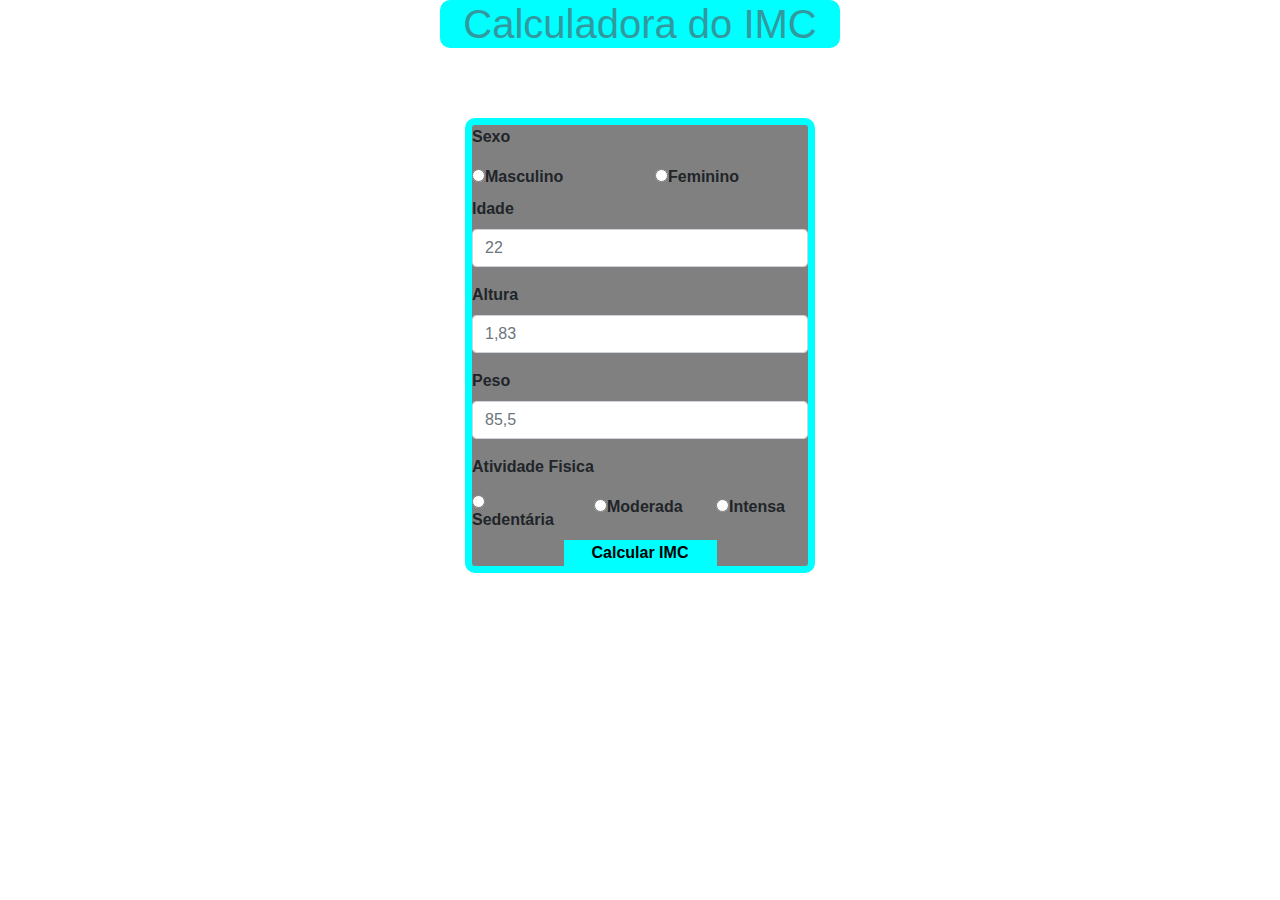
<file: Trabalho 01 - Calculadora IMC/IMC.html>
<DOCTYPE html>
	<head>
		<title>:: Calculadora de IMC ::</title>
		<meta charset="utf-8"/>

		<link rel="stylesheet" href="css/bootstrap.min.css">

		<style type="text/css">

			label{
				font-weight: bold;
			}
			.FormCentralizado{
				width: 350;
    			margin: 70 auto;
    			background-color: gray;
			}
			.TituloCentralizado{
				width: 400;
				margin: 0 auto;
			}

		</style>

	</head>
	<body>
		
		<div>
			<div class="container">
				<div class="TituloCentralizado"> <h1 style="background-color: rgb(0,255,255); border-radius: 10px; color: rgb(50,153,159); text-align: center;"> Calculadora do IMC </h1> </div>	
		  		<form class="FormCentralizado" style="border: 7px solid rgb(0,255,255); border-radius: 10px;">
					<p><strong> Sexo </strong></p>
		  				 <div class="row">
						    <div class="col-6">
						      	<label for='male'><input id='male' type="radio" value="male" name="gender">Masculino</label>
						   	</div>

						    <div class="col-6">
						      	<label for='female'><input id='female' type="radio" value="female" name="gender">Feminino</label>
						   	 </div>
						  </div>
						
		  			<div class="form-group">
					    <label for="age">Idade</label>
					    <input type="number" step="any" class="form-control" id="age" placeholder="22" maxlength="3">
					 </div>

					<div class="form-group">
					   	<label for="height">Altura</label>
					    <input type="number" step="any" class="form-control" id="height" placeholder="1,83" maxlength="3">
					</div>

					<div class="form-group">
					   	<label for="weight">Peso</label>
					    <input type="number" step="any" class="form-control" id="weight" placeholder="85,5" maxlength="5">
					</div>

					<p><strong> Atividade Fisica </strong></p>
					<div class="row">
						<div class="col-4">
							<label for="athleticActivity_1"><input value="Sedentaria" name="athleticActivity" type="radio" >Sedentária</label>
						</div>

						<div class="col-4">
						    <label for="athleticActivity_2"><input value="moderada" name="athleticActivity" type="radio" >Moderada</label>
						</div>

						<div class="col-4">
						    <label for="athleticActivity_3"><input value="intensa" name="athleticActivity" type="radio" >Intensa</label>
						</div>
					</div>	

					<div class="row">
						<div class="col-6 offset-3">	
							<button style="width: 100%; background-color: rgb(0,255,255); color: black; border: none" onclick="CalculoIMC()"><strong>Calcular IMC</strong></button>

						</div>
					</div>
		   	
				</form>
			</div>
		</div>

		<script type="text/javascript">
			var PesoInput =  document.getElementById("weight");
			var AlturaInput = document.getElementById("height");
	
			function CalculoIMC(){
				var Altura = AlturaInput.value;
				var Peso = PesoInput.value;
				var Resultado;

				if(Altura == "" || Peso == "" ){
					alert("Peso ou Altura Invalido!!!!\nEntre com os dados novamente!");
					return;
				}

				Resultado = Peso / Math.pow(Altura,2);
				if(Resultado <= 16.9){
					alert("Seu Indice de Massa Corporal é " + Resultado.toFixed(2) + "\n Classificação: MUITO ABAIXO DO PESO \nTenha muito cuidado, você corre risco de: Queda de cabelo, infertilidade e ausência menstrual");
				}

				else if(Resultado >= 17 && Resultado <= 18.4){
					alert("Seu Indice de Massa Corporal é " + Resultado.toFixed(2) + "\n Classificação: ABAIXO DO PESO \nTenha muito cuidado, você corre risco de: Fadiga, stress e ansiedade");
				}

				else if(Resultado >= 18.5 && Resultado <= 24.9 ){
					alert("Seu Indice de Massa Corporal é " + Resultado.toFixed(2) + "\n Classificação: PESO NORMAL \nParabéns, você tem menor risco de doenças cardíacas e vasculares");
				}

				else if(Resultado >= 25 && Resultado <= 29.9){
					alert("Seu Indice de Massa Corporal é " + Resultado.toFixed(2) + "\n Classificação: ACIMA DO PESO \nTenha muito cuidado, você corre risco de: Fadiga, má circulação e varizes");
				}

				else if(Resultado >= 30 && Resultado <= 34.9){
					alert("Seu Indice de Massa Corporal é " + Resultado.toFixed(2) + "\n Classificação: OBESIDADE GRAU 1 \nTenha muito cuidado, você corre risco de: Diabetes, angina, infarto e aterosclerose");
				}

				else if(Resultado >= 35 && Resultado <= 40){
					alert("Seu Indice de Massa Corporal é " + Resultado.toFixed(2) + "\n Classificação: OBESIDADE GRAU 2 \nTenha muito cuidado, você corre risco de: Apneia do sono e falta de ar");
				}

				else if(Resultado > 40){
					alert("Seu Indice de Massa Corporal é " + Resultado.toFixed(2) + "\n Classificação: OBESIDADE GRAU 3 \nTenha muito cuidado, você corre risco de: Refluxo, dificuldade para se mover, escaras, diabetes, infarto e AVC");
				}
				return;

				alert("Seu Indice de Massa Corporal é " + Resultado.toFixed(2));
			}
		</script>

	</body>


</html>
</file>
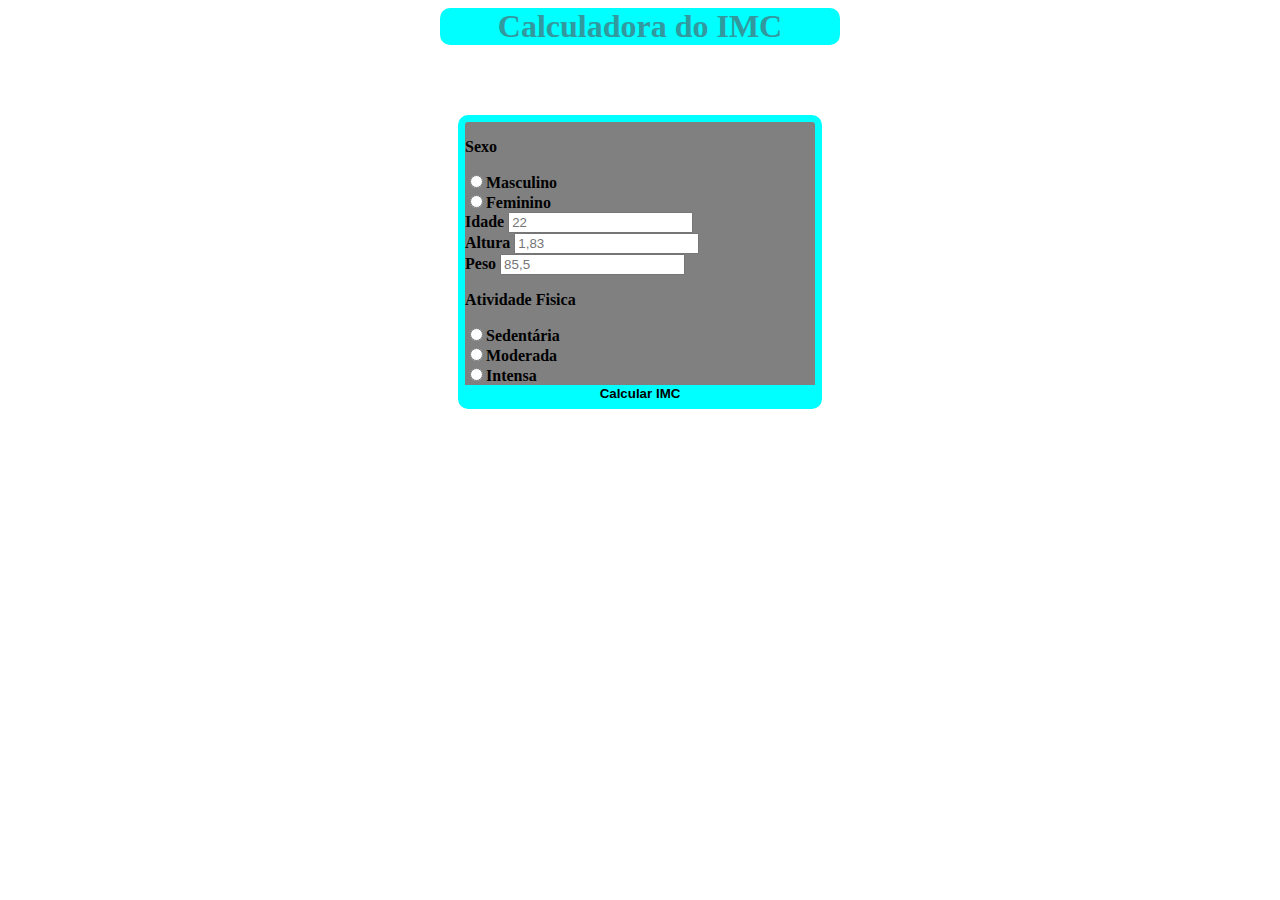
<file: 1°Trabalho/Calculadora_IMC/IMC.html>
<DOCTYPE html>
	<head>
		<title>:: Calculadora de IMC ::</title>
		<meta charset="utf-8"/>

		<link rel="stylesheet" href="https://stackpath.bootstrapcdn.com/bootstrap/4.1.0/css/bootstrap.min.css" integrity="sha384-9gVQ4dYFwwWSjIDZnLEWnxCjeSWFphJiwGPXr1jddIhOegiu1FwO5qRGvFXOdJZ4" crossorigin="anonymous">

		<style type="text/css">

			label{
				font-weight: bold;
			}
			.FormCentralizado{
				width: 350;
    			margin: 70 auto;
    			background-color: gray;
			}
			.TituloCentralizado{
				width: 400;
				margin: 0 auto;
			}

		</style>

	</head>
	<body>
		
		<div>
			<div class="container">
				<div class="TituloCentralizado"> <h1 style="background-color: rgb(0,255,255); border-radius: 10px; color: rgb(50,153,159); text-align: center;"> Calculadora do IMC </h1> </div>	
		  		<form class="FormCentralizado" style="border: 7px solid rgb(0,255,255); border-radius: 10px;">
					<p><strong> Sexo </strong></p>
		  				 <div class="row">
						    <div class="col-6">
						      	<label for='male'><input id='male' type="radio" value="male" name="gender">Masculino</label>
						   	</div>

						    <div class="col-6">
						      	<label for='female'><input id='female' type="radio" value="female" name="gender">Feminino</label>
						   	 </div>
						  </div>
						
		  			<div class="form-group">
					    <label for="age">Idade</label>
					    <input type="number" step="any" class="form-control" id="age" placeholder="22" maxlength="3">
					 </div>

					<div class="form-group">
					   	<label for="height">Altura</label>
					    <input type="number" step="any" class="form-control" id="height" placeholder="1,83" maxlength="3">
					</div>

					<div class="form-group">
					   	<label for="weight">Peso</label>
					    <input type="number" step="any" class="form-control" id="weight" placeholder="85,5" maxlength="5">
					</div>

					<p><strong> Atividade Fisica </strong></p>
					<div class="row">
						<div class="col-4">
							<label for="athleticActivity_1"><input value="Sedentaria" name="athleticActivity" type="radio" >Sedentária</label>
						</div>

						<div class="col-4">
						    <label for="athleticActivity_2"><input value="moderada" name="athleticActivity" type="radio" >Moderada</label>
						</div>

						<div class="col-4">
						    <label for="athleticActivity_3"><input value="intensa" name="athleticActivity" type="radio" >Intensa</label>
						</div>
					</div>	

					<div class="row">
						<div class="col-6 offset-3">	
							<button style="width: 100%; background-color: rgb(0,255,255); color: black; border: none" onclick="CalculoIMC()"><strong>Calcular IMC</strong></button>

						</div>
					</div>
		   	
				</form>
			</div>
		</div>

		<script type="text/javascript">
			var PesoInput =  document.getElementById("weight");
			var AlturaInput = document.getElementById("height");
	
			function CalculoIMC(){
				var Altura = AlturaInput.value;
				var Peso = PesoInput.value;
				var Resultado;

				if(Altura == "" || Peso == "" ){
					alert("Peso ou Altura Invalido!!!!\nEntre com os dados novamente!");
					return;
				}

				Resultado = Peso / Math.pow(Altura,2);
				if(Resultado <= 16.9){
					alert("Seu Indice de Massa Corporal é " + Resultado.toFixed(2) + "\n Classificação: MUITO ABAIXO DO PESO \nTenha muito cuidado, você corre risco de: Queda de cabelo, infertilidade e ausência menstrual");
				}

				else if(Resultado >= 17 && Resultado <= 18.4){
					alert("Seu Indice de Massa Corporal é " + Resultado.toFixed(2) + "\n Classificação: ABAIXO DO PESO \nTenha muito cuidado, você corre risco de: Fadiga, stress e ansiedade");
				}

				else if(Resultado >= 18.5 && Resultado <= 24.9 ){
					alert("Seu Indice de Massa Corporal é " + Resultado.toFixed(2) + "\n Classificação: PESO NORMAL \nParabéns, você tem menor risco de doenças cardíacas e vasculares");
				}

				else if(Resultado >= 25 && Resultado <= 29.9){
					alert("Seu Indice de Massa Corporal é " + Resultado.toFixed(2) + "\n Classificação: ACIMA DO PESO \nTenha muito cuidado, você corre risco de: Fadiga, má circulação e varizes");
				}

				else if(Resultado >= 30 && Resultado <= 34.9){
					alert("Seu Indice de Massa Corporal é " + Resultado.toFixed(2) + "\n Classificação: OBESIDADE GRAU 1 \nTenha muito cuidado, você corre risco de: Diabetes, angina, infarto e aterosclerose");
				}

				else if(Resultado >= 35 && Resultado <= 40){
					alert("Seu Indice de Massa Corporal é " + Resultado.toFixed(2) + "\n Classificação: OBESIDADE GRAU 2 \nTenha muito cuidado, você corre risco de: Apneia do sono e falta de ar");
				}

				else if(Resultado > 40){
					alert("Seu Indice de Massa Corporal é " + Resultado.toFixed(2) + "\n Classificação: OBESIDADE GRAU 3 \nTenha muito cuidado, você corre risco de: Refluxo, dificuldade para se mover, escaras, diabetes, infarto e AVC");
				}
				return;

				alert("Seu Indice de Massa Corporal é " + Resultado.toFixed(2));
			}
		</script>

	</body>


</html>
</file>
